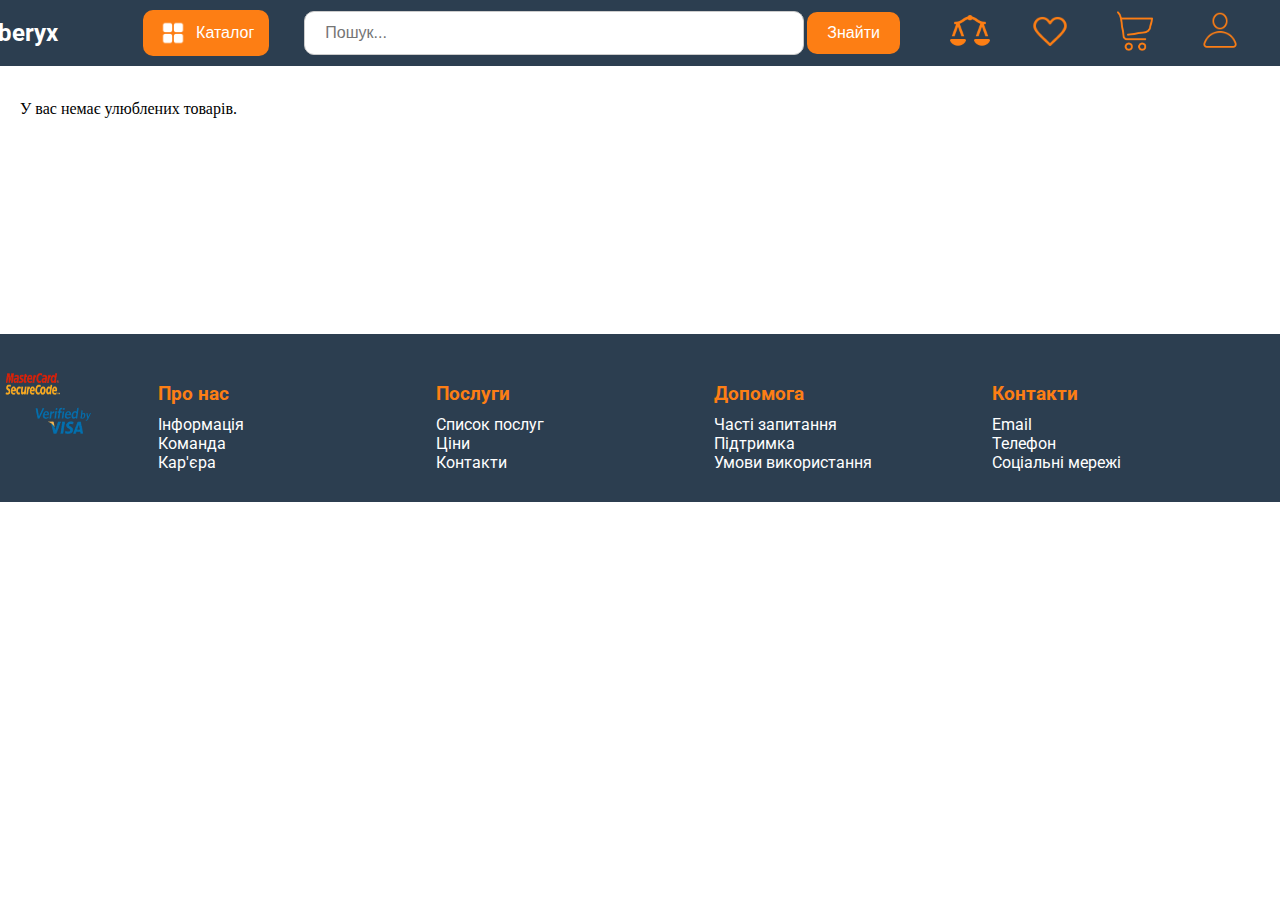
<file: html/favourite.html>
<!DOCTYPE html>
<html lang="en">
<head>
    <meta charset="UTF-8">
    <meta name="viewport" content="width=device-width, initial-scale=1.0">
    <link href="https://fonts.googleapis.com/css2?family=Roboto:wght@400;500;700&display=swap" rel="stylesheet">
    <title>Cyberyx</title>
    <link rel="icon" type="image/x-icon" href="/pictures/logo.png">
    <link rel="stylesheet" href="/style/style_favourite.css">
</head>
<body>
    <header id="header"> 
        <div class="header-content">
          <div class="logo-section">
            <a href="/html/index.html" class="logo-link" style="margin-left: -120px;"> 
                <img src="/pictures/logo.png" alt="Лого" class="logo">
            </a>
            <a href="/html/index.html" class="logo-link" style="text-decoration: none;"> 
                <span style="margin-top: -30px; color: white;" class="site-name">Cyberyx</span>
            </a>
        </div>
        
        <button class="catalog-button" onclick="toggleCatalog()">
            <img src="/pictures/icon1.png" style="width: 30px; height: 30px;" alt="">
            <div>Каталог</div>
        </button>

        <div id="catalogPopup" class="catalog-popup" onclick="closeCatalog(event)">
            <div class="popup-content" onclick="event.stopPropagation()">                
                <div class="catalog-container">
                    <div class="category-list">
                        <ul> 
                            <li onmouseover="showProducts('laptops')"><a href="#">Ноутбуки та комп'ютери</a></li>
                            <li onmouseover="showProducts('smartphones')"><a href="#">Смартфони, ТВ і електроніка</a></li>
                            <li onmouseover="showProducts('gaming')"><a href="#">Товари для геймерів</a></li>
                            <li onmouseover="showProducts('home_appliances')"><a href="#">Побутова техніка</a></li>
                            <li onmouseover="showProducts('home_goods')"><a href="#">Товари для дому</a></li>
                            <li onmouseover="showProducts('tools')"><a href="#">Інструменти та автотовари</a></li>
                            <li onmouseover="showProducts('plumbing')"><a href="#">Сантехніка та ремонт</a></li>
                            <li onmouseover="showProducts('garden')"><a href="#">Дача, сад і город</a></li>
                            <li onmouseover="showProducts('sports')"><a href="#">Спорт і захоплення</a></li>
                            <li onmouseover="showProducts('clothing')"><a href="#">Одяг, взуття та прикраси</a></li>
                            <li onmouseover="showProducts('beauty')"><a href="#">Краса та здоров'я</a></li>
                            <li onmouseover="showProducts('kids')"><a href="#">Дитячі товари</a></li>
                            <li onmouseover="showProducts('pets')"><a href="#">Зоотовари</a></li>
                            <li onmouseover="showProducts('office')"><a href="#">Офіс, школа, книги</a></li>
                            <li onmouseover="showProducts('alcohol')"><a href="#">Алкогольні напої та продукти</a></li>
                            <li onmouseover="showProducts('cleaning')"><a href="#">Побутова хімія</a></li>
                        </ul>
                    </div>
                    <div class="product-list" id="productList">
                        <h3>Оберіть категорію</h3>
                        <p>Тут з'являться товари.</p>
                    </div>
                </div>
            </div>
        </div>
        
            <div class="search-section" style="margin-left: -50px;">
                <div class="search-container">
                    <input type="text" placeholder="Пошук..." class="search-input">
                    <button style="margin-left: 3px;" class="search-button">Знайти</button>
                </div>
            </div>          
        
            <div class="icon-links">
                <a href="#СИЛКА НА СТОРІНКУ" target="_blank" style="position: relative;">
                    <img src="/pictures/icon3.png" alt="Порівняння" style="margin-right: -50px; margin-top: -5px;" class="compare-icon" onclick="addToCompare(this)">
                    <span id="compare-count" style="color: white; position: absolute; background-color: red; border-radius: 50%; padding: 2px 5px; font-size: 12px; display: none;">0</span>
                </a>
                <a href="#СИЛКА НА СТОРІНКУ" target="_blank" style="position: relative;">
                    <img src="/pictures/icon4.png" alt="Улюблені" style="margin-left: 30px;" onclick="toggleFavorite(this)">
                    <span id="favorite-count" style="color: white; position: absolute; background-color: red; border-radius: 50%; padding: 2px 5px; font-size: 12px; display: none;">0</span>
                </a>
                <a href="#СИЛКА НА СТОРІНКУ" target="_blank" style="position: relative;">
                    <img src="/pictures/icon5.png" alt="Кошик" style="margin-left: 30px;">
                    <span id="cart-count" style="display: none;">0</span> 
                </a>                
                <a href="#СИЛКА НА СТОРІНКУ" target="_blank">
                    <img src="/pictures/icon6.png" alt="Інше" style="margin-left: 30px;">
                </a>
            </div>
            
                   
        </div>
    </header>
    <main>
        <br>
        <div id="favorites-container" class="product-container">
            <!-- Улюблені товари будуть додані тут -->
        </div>
    </main>
    <footer id="footer" >
        <div class="footer-column"></div>
        <img src="/pictures/masterVisa.png" style="width: 100px; height: 100px; margin-left: -300px; margin-right: 50px;" alt="">
        </div>
        <div class="footer-column">
            <h3>Про нас</h3>
            <a href="#about">Інформація</a><br>
            <a href="#team">Команда</a><br>
            <a href="#careers">Кар'єра</a>
        </div>
        <div class="footer-column">
            <h3>Послуги</h3>
            <a href="#services">Список послуг</a><br>
            <a href="#pricing">Ціни</a><br>
            <a href="#contact">Контакти</a>
        </div>
        <div class="footer-column">
            <h3>Допомога</h3>
            <a href="#faq">Часті запитання</a><br>
            <a href="#support">Підтримка</a><br>
            <a href="#terms">Умови використання</a>
        </div>
        <div class="footer-column">
            <h3>Контакти</h3>
            <a href="#email">Email</a><br>
            <a href="#phone">Телефон</a><br>
            <a href="#social">Соціальні мережі</a>
        </div>
    </footer>
    
    <script src="/script/script_favourite.js"></script>
</body>
</html>
</file>
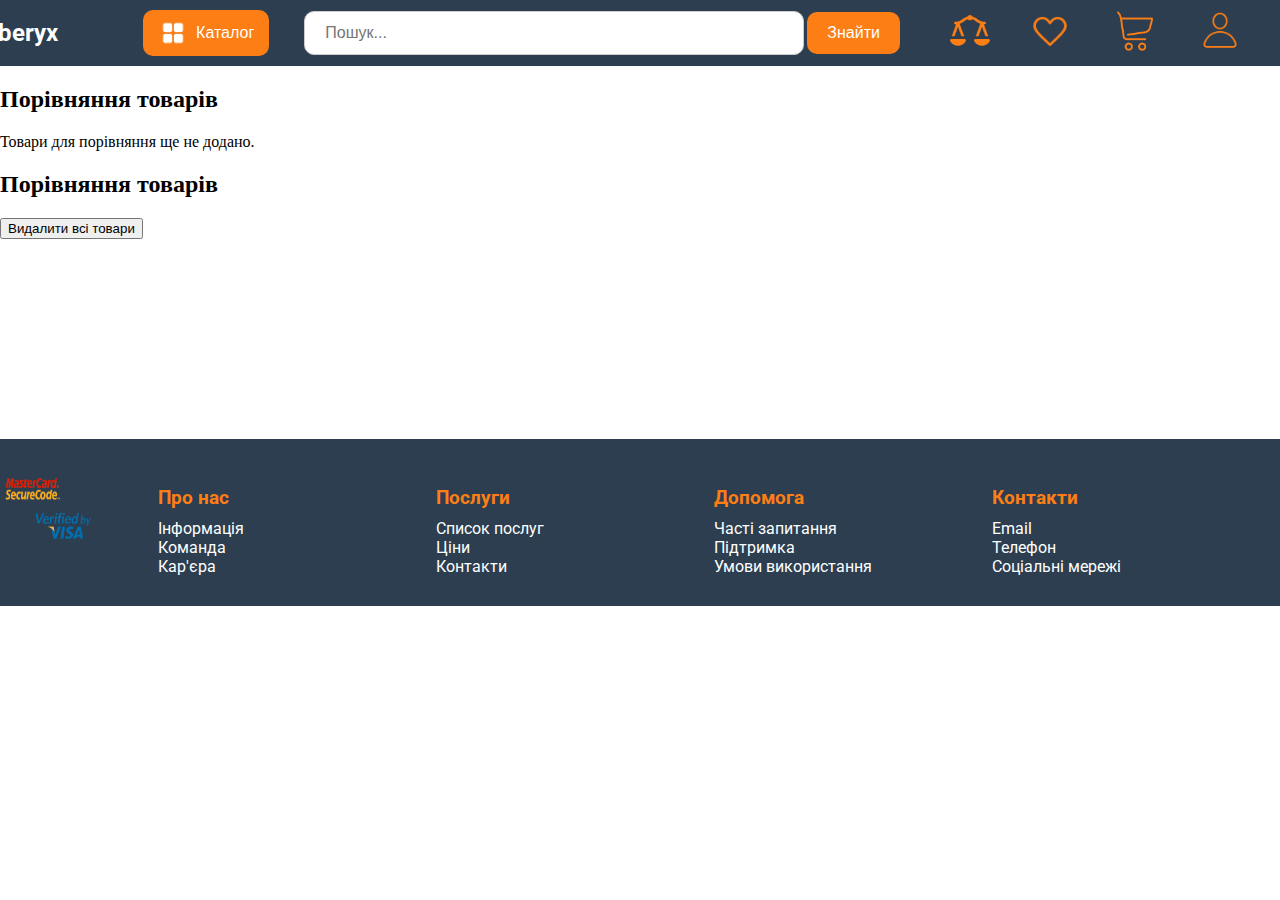
<file: html/porivnyannya.html>
<!DOCTYPE html>
<html lang="en">
<head>
    <meta charset="UTF-8">
    <meta name="viewport" content="width=device-width, initial-scale=1.0">
    <link href="https://fonts.googleapis.com/css2?family=Roboto:wght@400;500;700&display=swap" rel="stylesheet">
    <title>Cyberyx</title>
    <link rel="icon" type="image/x-icon" href="./pictures/logo.png">
    <link rel="stylesheet" href="/style/style_porivnyannya.css">
</head>
<body>
    <header id="header"> 
        <div class="header-content">
          <div class="logo-section">
            <a href="/html/index.html" class="logo-link" style="margin-left: -120px;"> 
                <img src="/pictures/logo.png" alt="Лого" class="logo">
            </a>
            <a href="/html/index.html" class="logo-link" style="text-decoration: none;"> 
                <span style="margin-top: -30px; color: white;" class="site-name">Cyberyx</span>
            </a>
        </div>
        
        <button class="catalog-button" onclick="toggleCatalog()">
            <img src="/pictures/icon1.png" style="width: 30px; height: 30px;" alt="">
            <div>Каталог</div>
        </button>

        <div id="catalogPopup" class="catalog-popup" onclick="closeCatalog(event)">
            <div class="popup-content" onclick="event.stopPropagation()">                
                <div class="catalog-container">
                    <div class="category-list">
                        <ul> 
                            <li onmouseover="showProducts('laptops')"><a href="#">Ноутбуки та комп'ютери</a></li>
                            <li onmouseover="showProducts('smartphones')"><a href="#">Смартфони, ТВ і електроніка</a></li>
                            <li onmouseover="showProducts('gaming')"><a href="#">Товари для геймерів</a></li>
                            <li onmouseover="showProducts('home_appliances')"><a href="#">Побутова техніка</a></li>
                            <li onmouseover="showProducts('home_goods')"><a href="#">Товари для дому</a></li>
                            <li onmouseover="showProducts('tools')"><a href="#">Інструменти та автотовари</a></li>
                            <li onmouseover="showProducts('plumbing')"><a href="#">Сантехніка та ремонт</a></li>
                            <li onmouseover="showProducts('garden')"><a href="#">Дача, сад і город</a></li>
                            <li onmouseover="showProducts('sports')"><a href="#">Спорт і захоплення</a></li>
                            <li onmouseover="showProducts('clothing')"><a href="#">Одяг, взуття та прикраси</a></li>
                            <li onmouseover="showProducts('beauty')"><a href="#">Краса та здоров'я</a></li>
                            <li onmouseover="showProducts('kids')"><a href="#">Дитячі товари</a></li>
                            <li onmouseover="showProducts('pets')"><a href="#">Зоотовари</a></li>
                            <li onmouseover="showProducts('office')"><a href="#">Офіс, школа, книги</a></li>
                            <li onmouseover="showProducts('alcohol')"><a href="#">Алкогольні напої та продукти</a></li>
                            <li onmouseover="showProducts('cleaning')"><a href="#">Побутова хімія</a></li>
                        </ul>
                    </div>
                    <div class="product-list" id="productList">
                        <h3>Оберіть категорію</h3>
                        <p>Тут з'являться товари.</p>
                    </div>
                </div>
            </div>
        </div>
        
            <div class="search-section" style="margin-left: -50px;">
                <div class="search-container">
                    <input type="text" placeholder="Пошук..." class="search-input">
                    <button style="margin-left: 3px;" class="search-button">Знайти</button>
                </div>
            </div>          
        
            <div class="icon-links">
                <a href="/html/porivnyannya.html" target="_blank" style="position: relative;">
                    <img src="/pictures/icon3.png" alt="Порівняння" style="margin-right: -50px; margin-top: -5px;" class="compare-icon" onclick="addToCompare(this)">
                    <span id="compare-count" style="color: white; position: absolute; background-color: red; border-radius: 50%; padding: 2px 5px; font-size: 12px; display: none;">0</span>
                </a>
                <a href="#СИЛКА НА СТОРІНКУ" target="_blank" style="position: relative;">
                    <img src="/pictures/icon4.png" alt="Улюблені" style="margin-left: 30px;" onclick="toggleFavorite(this)">
                    <span id="favorite-count" style="color: white; position: absolute; background-color: red; border-radius: 50%; padding: 2px 5px; font-size: 12px; display: none;">0</span>
                </a>
                <a href="#СИЛКА НА СТОРІНКУ" target="_blank" style="position: relative;">
                    <img src="/pictures/icon5.png" alt="Кошик" style="margin-left: 30px;">
                    <span id="cart-count" style="display: none;">0</span> 
                </a>                
                <a href="#СИЛКА НА СТОРІНКУ" target="_blank">
                    <img src="/pictures/icon6.png" alt="Інше" style="margin-left: 30px;">
                </a>
            </div>
            
        </div>
    </header>


    <main>
        <h2>Порівняння товарів</h2>
        <div id="comparison-container">
            <p>Товари для порівняння ще не додано.</p>
        </div>
        <div class="compare-section">
            <h2>Порівняння товарів</h2>
            <div id="compare-list"></div>
            <button id="remove-all-btn" onclick="removeAllProducts()">Видалити всі товари</button>
        </div>
        
    </main>


<footer id="footer">
    <div class="footer-column"></div>
    <img src="/pictures/masterVisa.png" style="width: 100px; height: 100px; margin-left: -300px; margin-right: 50px;" alt="">
    </div>
    <div class="footer-column">
        <h3>Про нас</h3>
        <a href="#about">Інформація</a><br>
        <a href="#team">Команда</a><br>
        <a href="#careers">Кар'єра</a>
    </div>
    <div class="footer-column">
        <h3>Послуги</h3>
        <a href="#services">Список послуг</a><br>
        <a href="#pricing">Ціни</a><br>
        <a href="#contact">Контакти</a>
    </div>
    <div class="footer-column">
        <h3>Допомога</h3>
        <a href="#faq">Часті запитання</a><br>
        <a href="#support">Підтримка</a><br>
        <a href="#terms">Умови використання</a>
    </div>
    <div class="footer-column">
        <h3>Контакти</h3>
        <a href="#email">Email</a><br>
        <a href="#phone">Телефон</a><br>
        <a href="#social">Соціальні мережі</a>
    </div>
</footer>


    <script src="/script/script_porivnyannya.js"></script> 
</body>
</html>
</file>
<file: style/style_favourite.css>
.comparison-card {
    border: 1px solid #ccc;
    padding: 10px;
    margin: 10px;
    display: inline-block;
    width: calc(33% - 40px); /* Три картки в один ряд */
    box-shadow: 0 2px 5px rgba(0,0,0,0.1);
}

.comparison-card img {
    max-width: 100%; /* Щоб зображення не виходили за межі картки */
}

.comparison-card h3 {
    margin: 10px 0 5px;
}

.comparison-card ul {
    padding-left: 20px; /* Для відступу */
}
html, body {
    margin: 0;
    padding: 0;
    box-sizing: border-box;
    width: 100%;
    overflow-x: hidden; 
  }
  
  .product-card {
    border: 1px solid #ccc; /* Обводка картки */
    padding: 10px; /* Внутрішні відступи */
    margin: 10px 0; /* Відступи між картками */
    border-radius: 5px; /* Закруглені кути */
}

.product-card img {
    width: 100px; /* Ширина зображення */
    height: auto; /* Автоматична висота */
}

  header {
    background-color: #2C3E50;
    padding: 10px 0;
    display: flex;
    justify-content: center;
    width: 100%;
    box-sizing: border-box;
    font-family: 'Roboto', sans-serif;
  }
  
  .header-content {
    display: flex;
    align-items: center;
    justify-content: space-between;
    width: 100%;
    max-width: 1200px;
    margin: 0 auto;
  }
  
  .logo-section {
    display: flex;
    align-items: center;
  }
  
  .logo {
    width: 40px;
    height: 40px;
    margin-right: 10px;
  }
  
  .site-name {
    font-size: 24px;
    font-weight: bold;
    color: white; 
  }
  
  .catalog-button {
    display: flex;
    align-items: center;
    background-color: #FD7E14;
    color: white;
    padding: 8px 15px;
    border: none;
    cursor: pointer;
    font-size: 16px;
    border-radius: 10px;
  }
  
  .catalog-button img {
    width: 20px;
    height: 20px;
    margin-right: 8px;
  }
  
  .search-container {
    position: relative;
    display: flex;
    align-items: center;
  }
  
  .search-input {
    padding: 12px 20px;
    font-size: 16px;
    border: 1px solid #ccc;
    border-radius: 4px;
    width: 500px;
    box-sizing: border-box;
    border-radius: 10px;
  }
  
  .search-container::before {
    position: absolute;
    left: 10px;
    top: 50%;
    transform: translateY(-50%);
    width: 20px;
    height: 20px;
  }
  
  .search-button {
    background-color: #FD7E14;
    color: white;
    padding: 12px 20px;
    border: none;
    cursor: pointer;
    margin-left: 8px;
    font-size: 16px;
    border-radius: 10px;
  }
    
  .icon-links {
    display: flex;
    gap: 15px;
  
  }
  
  .icon-links {
    display: flex;
    justify-content: flex-start; 
  }
  
  
  .icon-links a {
    display: inline-block;
  }
  
  .icon-links img {
    width: 40px;
    height: 40px;
  }
  
  .ad-container {
    width: 900px; 
    height: 280px; 
    border: 2px solid #FD7E14;
    border-radius: 10px;
    margin: 35px auto; 
    position: relative;
    overflow: hidden;
  }
  
  .ad-container img {
    width: 100%;
    height: 100%;
    position: absolute;
    top: 0;
    left: 0;
    transition: opacity 0.5s ease;
  } 
  
  .product-section {
    margin-bottom: 40px;
    font-family: 'Roboto', sans-serif;
  
  }
  
  .section-title {
    font-size: 24px;
    font-weight: bold;
    text-align: center;
    margin-bottom: 20px;
    color: #333;
  }
  
  .product-container {
    display: grid;
    grid-template-columns: repeat(5, 1fr); 
    gap: 20px;
    padding: 0 20px;
    justify-content: center;
  }
  
  .product-card {
    border: 1px solid #FD7E14;
    border-radius: 10px;
    overflow: hidden;
    padding: 15px;
    text-align: center;
    position: relative;
    height: 260px; 
    display: flex;
    flex-direction: column;
    justify-content: flex-start; 
  }
  
  .product-card img {
    width: 150px;  
    height: 150px; 
    object-fit: contain; 
    margin: 50px auto 10px; 
    margin-top: -1px;
  }
  
  
  .product-card .product-name {
    font-size: 16px;
    margin: 10px 0 5px;
  }
  
  
  
  
  .product-card .product-price {
    color: black; 
    font-size: 16px;
    font-weight: bold;
    margin: 0; 
  }
  .product-price {
    margin-top: 15px;   
    margin-bottom: 15px; 
  }
  
  
  
  .product-card .favorite-icon {
    position: absolute;
    top: 5px;
    right: 10px;
    cursor: pointer;
  }
  
  .favorite-icon img {
    width: 24px;
    height: 24px;
  }
  
  .compare-icon {
    position: absolute;
    top: 5px;
    right: 45px;
    cursor: pointer;
  }
  
  .compare-icon img {
    width: 24px;
    height: 24px;
  }
  
  #favorite-count {
    position: absolute;
    top: -5px;
    right: -10px;
    background-color: red;
    border-radius: 50%;
    padding: 2px 5px;
    font-size: 12px;
    color: white;
    display: none;
  }
  
  #compare-count {
    position: absolute;
    background-color: red;
    border-radius: 50%;
    padding: 2px 5px;
    font-size: 12px;
    color: white;
    display: none;
  }
  
  #cart-count {
    position: absolute; 
    background-color: red;
    border-radius: 50%;
    padding: 2px 5px;
    font-size: 12px;
    color: white;
    display: block; 
    top: -5px; 
    right: -10px; 
  }
  
  
  .buy-button {
    background-color: #2C3E50;
    color: #ffffff;
    padding: 10px 20px;
    border: none;
    border-radius: 5px;
    cursor: pointer;
    font-size: 16px;
    margin-bottom: 15px;
  }
  
  #footer {
    background-color: #2C3E50; 
    color: #FD7E14;
    padding: 20px;
    display: flex;
    justify-content: space-between;
    flex-wrap: wrap;
    font-family: 'Roboto', sans-serif;
  }
  
  .footer-column {
    flex: 1; 
    min-width: 200px; 
    margin: 10px; 
  }
  
  .footer-column h3 {
    margin-bottom: 10px;
  }
  
  .footer-column a {
    color: white;
    text-decoration: none; 
  }
  
  .footer-column a:hover {
    text-decoration: underline; 
  }
  
  .container {
    display: flex;
  }
  
  
  
  
  
  
  
  
  
  
  
  
  
  
  
  .catalog-popup {
    display: none;
    position: fixed; 
    z-index: 1; 
    left: 0;
    top: -150px; 
    width: 100%; 
    height: calc(100% + 300px); 
    background-color: rgba(0, 0, 0, 0.7); 
  }
  
  .popup-content {
    background-color: #fefefe;
    margin: 15% auto; 
    padding: 20px;
    border: 2px solid #FD7E14;
    border-radius: 15px;
    width: 90%;
    max-width: 1000px;
    display: flex;
    flex-wrap: wrap;
  }
  
  .category {
    flex: 1 1 30%;
    margin: 10px;
  }
  
  .product {
    margin: 10px;
    flex: 1 1 calc(33% - 20px);
  }
  
  .catalog-container {
    display: flex;
    width: 100%;
  }
  
  .category-list {
    color: #000000;
    flex: 1;
    margin-right: 20px;
    display: flex;
    flex-direction: column;
    align-items: flex-start;
  }
  
  .category-list ul {
    list-style-type: none;
    padding: 0;
    margin: 0;
  }
  
  .category-list li {
    cursor: pointer;
    padding: 5px 0;
    text-align: left;
    color: #000000;
    text-decoration: none;
  }
  
  .category-list li a {
    color: #000000;
    text-decoration: none;
  }
  .product-list ul {
    display: flex;
    flex-wrap: wrap;
    padding: 0;
    list-style: none;
  }
  
  .product-list li {
    margin-right: 30px;
    margin-bottom: 20px;
  }
  
  .product-list {
    flex: 2;
    text-align: left;
    padding-left: 20px;
  }
  
  .close {
    color: #aaa;
    float: right;
    font-size: 28px;
    font-weight: bold;
  }
  
  .close:hover,
  .close:focus {
    color: black;
    text-decoration: none;
    cursor: pointer;
  }
  
  ul {
    list-style-type: none;
    padding: 0;
    margin: 0;
  }
  
  li a {
    color: #000000;
    text-decoration: none;
  }
  
  li a:hover {
    text-decoration: underline;
    color: #FD7E14;
  }
  .laptop-list {
    display: flex;
    justify-content: space-between;
    padding: 0 20px;
  }
  
  .laptop-column {
    flex: 1;
    margin-right: 20px;
  }
  
  .laptop-column:last-child {
    margin-right: 0;
  }
  
  .laptop-column li {
    list-style: none;
    margin-bottom: 10px;
  }
  
  .smartphone-list {
    display: flex;
    justify-content: space-between;
    padding: 0 20px;
  }
  
  .smartphone-column {
    flex: 1;
    margin-right: 20px;
  }
  
  .smartphone-column:last-child {
    margin-right: 0;
  }
  
  .smartphone-column li {
    list-style: none;
    margin-bottom: 10px;
  }
  
  .gaming-list {
    display: flex;
    justify-content: space-between;
    padding: 0 20px;
  }
  
  .gaming-column {
    flex: 1;
    margin-right: 20px;
  }
  
  .gaming-column:last-child {
    margin-right: 0;
  }
  
  .gaming-column li {
    list-style: none;
    margin-bottom: 10px;
  }
  
  .appliance-list {
    display: flex;
    justify-content: space-between;
    padding: 0 20px;
  }
  
  .appliance-column {
    flex: 1;
    margin-right: 20px;
  }
  
  .appliance-column:last-child {
    margin-right: 0;
  }
  
  .appliance-column li {
    list-style: none;
    margin-bottom: 10px;
  }
  
  .home-product-list {
    display: flex;
    justify-content: space-between;
    padding: 0 20px;
  }
  
  .home-product-column {
    flex: 1;
    margin-right: 15px;
  }
  
  .home-product-column:last-child {
    margin-right: 0;
  }
  
  .home-product-column li {
    list-style: none;
    margin-bottom: 10px;
  }
  
  .tool-product-list {
    display: flex;
    justify-content: space-between;
    padding: 0 20px;
  }
  
  .tool-product-column {
    flex: 1;
    margin-right: 20px;
  }
  
  .tool-product-column:last-child {
    margin-right: 0;
  }
  
  .tool-product-column li {
    list-style: none;
    margin-bottom: 10px;
  }
  
  .plumbing-product-list {
    display: flex;
    justify-content: space-between;
    padding: 0 20px;
  }
  
  .plumbing-product-column {
    flex: 1;
    margin-right: 20px;
  }
  
  .plumbing-product-column:last-child {
    margin-right: 0;
  }
  
  .plumbing-product-column li {
    list-style: none;
    margin-bottom: 10px;
  }
  
  .garden-product-list {
    display: flex;
    justify-content: space-between;
    padding: 0 20px;
  }
  
  .garden-product-column {
    flex: 1;
    margin-right: 20px;
  }
  
  .garden-product-column:last-child {
    margin-right: 0;
  }
  
  .garden-product-column li {
    list-style: none;
    margin-bottom: 10px;
  }
  .sport-product-list {
    display: flex;
    justify-content: space-between;
    padding: 0 20px;
  }
  
  .sport-product-column {
    flex: 1;
    margin-right: 20px;
  }
  
  .sport-product-column:last-child {
    margin-right: 0;
  }
  
  .sport-product-column li {
    list-style: none;
    margin-bottom: 10px;
  }
  .clothing-list {
    display: flex;
    justify-content: space-between;
    padding: 0 20px;
  }
  
  .clothing-column {
    flex: 1;
    margin-right: 20px;
  }
  
  .clothing-column:last-child {
    margin-right: 0;
  }
  
  .clothing-column li {
    list-style: none;
    margin-bottom: 10px;
  }
  .beauty-list {
    display: flex;
    justify-content: space-between;
    padding: 0 20px;
  }
  
  .beauty-column {
    flex: 1;
    margin-right: 20px;
  }
  
  .beauty-column:last-child {
    margin-right: 0;
  }
  
  .beauty-column li {
    list-style: none;
    margin-bottom: 10px;
  }
  .kids-list {
    display: flex;
    justify-content: space-between;
    padding: 0 20px;
  }
  
  .kids-column {
    flex: 1;
    margin-right: 20px;
  }
  
  .kids-column:last-child {
    margin-right: 0;
  }
  
  .kids-column li {
    list-style: none;
    margin-bottom: 10px;
  }
  .pet-list {
    display: flex;
    justify-content: space-between;
    padding: 0 20px;
  }
  
  .pet-column {
    flex: 1;
    margin-right: 20px;
  }
  
  .pet-column:last-child {
    margin-right: 0;
  }
  
  .pet-column li {
    list-style: none;
    margin-bottom: 10px;
  }
  .office-list {
    display: flex;
    justify-content: space-between;
    padding: 0 20px;
  }
  
  .office-column {
    flex: 1;
    margin-right: 20px;
  }
  
  .office-column:last-child {
    margin-right: 0;
  }
  
  .office-column li {
    list-style: none;
    margin-bottom: 10px;
  }
  .alcohol-list {
    display: flex;
    justify-content: space-between;
    padding: 0 20px;
  }
  
  .alcohol-column {
    flex: 1;
    margin-right: 20px;
  }
  
  .alcohol-column:last-child {
    margin-right: 0;
  }
  
  .alcohol-column li {
    list-style: none;
    margin-bottom: 10px;
  }
  .cleaning-list {
    display: flex;
    justify-content: space-between;
    padding: 0 20px;
  }
  
  .cleaning-column {
    flex: 1;
    margin-right: 20px;
  }
  
  .cleaning-column:last-child {
    margin-right: 0;
  }
  
  .cleaning-column li {
    list-style: none;
    margin-bottom: 10px;
  }
  
  
  
  
  
  
  
  
  
  
  
  .product-card {
    perspective: 1000px; 
  }
  
  .product-card-inner {
    width: 100%;
    height: 100%;
    position: relative;
    transition: transform 0.8s;
    transform-style: preserve-3d; 
  }
  
  .product-card:hover .product-card-inner {
    transform: rotateY(180deg); 
  }
  
  .product-card-front, .product-card-back {
    position: absolute;
    width: 100%;
    height: 100%;
    backface-visibility: hidden; 
  }
  
  .product-card-front {
    background-color: #ffffff;
  }
  
  .product-card-back {
    background-color: #ffffff;
    transform: rotateY(180deg); 
    display: flex;
    align-items: center;
    justify-content: center;
    flex-direction: column;
  }
  
  .product-card-back ul {
    list-style-type: none;
    padding: 0;
  }
  
  .product-card-back li {
    margin: 10px 0;
  }
  html, body {
    margin: 0;
    padding: 0;
    box-sizing: border-box;
    width: 100%;
    overflow-x: hidden; 
  }
  
  header {
    background-color: #2C3E50;
    padding: 10px 0;
    display: flex;
    justify-content: center;
    width: 100%;
    box-sizing: border-box;
    font-family: 'Roboto', sans-serif;
  }
  
  .header-content {
    display: flex;
    align-items: center;
    justify-content: space-between;
    width: 100%;
    max-width: 1200px;
    margin: 0 auto;
  }
  
  .logo-section {
    display: flex;
    align-items: center;
  }
  
  .logo {
    width: 40px;
    height: 40px;
    margin-right: 10px;
  }
  
  .site-name {
    font-size: 24px;
    font-weight: bold;
    color: white; 
  }
  
  .catalog-button {
    display: flex;
    align-items: center;
    background-color: #FD7E14;
    color: white;
    padding: 8px 15px;
    border: none;
    cursor: pointer;
    font-size: 16px;
    border-radius: 10px;
  }
  
  .catalog-button img {
    width: 20px;
    height: 20px;
    margin-right: 8px;
  }
  
  .search-container {
    position: relative;
    display: flex;
    align-items: center;
  }
  
  .search-input {
    padding: 12px 20px;
    font-size: 16px;
    border: 1px solid #ccc;
    border-radius: 4px;
    width: 500px;
    box-sizing: border-box;
    border-radius: 10px;
  }
  
  .search-container::before {
    position: absolute;
    left: 10px;
    top: 50%;
    transform: translateY(-50%);
    width: 20px;
    height: 20px;
  }
  
  .search-button {
    background-color: #FD7E14;
    color: white;
    padding: 12px 20px;
    border: none;
    cursor: pointer;
    margin-left: 8px;
    font-size: 16px;
    border-radius: 10px;
  }
    
  .icon-links {
    display: flex;
    gap: 15px;
  
  }
  
  .icon-links {
    display: flex;
    justify-content: flex-start; 
  }
  
  
  .icon-links a {
    display: inline-block;
  }
  
  .icon-links img {
    width: 40px;
    height: 40px;
  }
  
  .ad-container {
    width: 900px; 
    height: 280px; 
    border: 2px solid #FD7E14;
    border-radius: 10px;
    margin: 35px auto; 
    position: relative;
    overflow: hidden;
  }
  
  .ad-container img {
    width: 100%;
    height: 100%;
    position: absolute;
    top: 0;
    left: 0;
    transition: opacity 0.5s ease;
  } 
  
  .product-section {
    margin-bottom: 40px;
    font-family: 'Roboto', sans-serif;
  
  }
  
  .section-title {
    font-size: 24px;
    font-weight: bold;
    text-align: center;
    margin-bottom: 20px;
    color: #333;
  }
  
  .product-container {
    display: grid;
    grid-template-columns: repeat(5, 1fr); 
    gap: 20px;
    padding: 0 20px;
    justify-content: center;
  }
  
  .product-card {
    border: 1px solid #FD7E14;
    border-radius: 10px;
    overflow: hidden;
    padding: 15px;
    text-align: center;
    position: relative;
    height: 260px; 
    display: flex;
    flex-direction: column;
    justify-content: flex-start; 
  }
  
  .product-card img {
    width: 150px;  
    height: 150px; 
    object-fit: contain; 
    margin: 50px auto 10px; 
    margin-top: -1px;
  }
  
  
  .product-card .product-name {
    font-size: 16px;
    margin: 10px 0 5px;
  }
  
  
  
  
  .product-card .product-price {
    color: black; 
    font-size: 16px;
    font-weight: bold;
    margin: 0; 
  }
  .product-price {
    margin-top: 15px;   
    margin-bottom: 15px; 
  }
  
  
  
  .product-card .favorite-icon {
    position: absolute;
    top: 5px;
    right: 10px;
    cursor: pointer;
  }
  
  .favorite-icon img {
    width: 24px;
    height: 24px;
  }
  
  .compare-icon {
    position: absolute;
    top: 5px;
    right: 45px;
    cursor: pointer;
  }
  
  .compare-icon img {
    width: 24px;
    height: 24px;
  }
  
  #favorite-count {
    position: absolute;
    top: -5px;
    right: -10px;
    background-color: red;
    border-radius: 50%;
    padding: 2px 5px;
    font-size: 12px;
    color: white;
    display: none;
  }
  
  #compare-count {
    position: absolute;
    background-color: red;
    border-radius: 50%;
    padding: 2px 5px;
    font-size: 12px;
    color: white;
    display: none;
  }
  
  #cart-count {
    position: absolute; 
    background-color: red;
    border-radius: 50%;
    padding: 2px 5px;
    font-size: 12px;
    color: white;
    display: block; 
    top: -5px; 
    right: -10px; 
  }
  
  
  .buy-button {
    background-color: #2C3E50;
    color: #ffffff;
    padding: 10px 20px;
    border: none;
    border-radius: 5px;
    cursor: pointer;
    font-size: 16px;
    margin-bottom: 15px;
  }
  
  #footer {
    background-color: #2C3E50; 
    color: #FD7E14;
    padding: 20px;
    display: flex;
    justify-content: space-between;
    flex-wrap: wrap;
    font-family: 'Roboto', sans-serif;
    margin-top: 200px;
  }
  
  .footer-column {
    flex: 1; 
    min-width: 200px; 
    margin: 10px; 
  }
  
  .footer-column h3 {
    margin-bottom: 10px;
  }
  
  .footer-column a {
    color: white;
    text-decoration: none; 
  }
  
  .footer-column a:hover {
    text-decoration: underline; 
  }
  
  .container {
    display: flex;
  }
  
  
  
  
  
  
  
  
  
  
  
  
  
  
  
  .catalog-popup {
    display: none;
    position: fixed; 
    z-index: 1; 
    left: 0;
    top: -150px; 
    width: 100%; 
    height: calc(100% + 300px); 
    background-color: rgba(0, 0, 0, 0.7); 
  }
  
  .popup-content {
    background-color: #fefefe;
    margin: 15% auto; 
    padding: 20px;
    border: 2px solid #FD7E14;
    border-radius: 15px;
    width: 90%;
    max-width: 1000px;
    display: flex;
    flex-wrap: wrap;
  }
  
  .category {
    flex: 1 1 30%;
    margin: 10px;
  }
  
  .product {
    margin: 10px;
    flex: 1 1 calc(33% - 20px);
  }
  
  .catalog-container {
    display: flex;
    width: 100%;
  }
  
  .category-list {
    color: #000000;
    flex: 1;
    margin-right: 20px;
    display: flex;
    flex-direction: column;
    align-items: flex-start;
  }
  
  .category-list ul {
    list-style-type: none;
    padding: 0;
    margin: 0;
  }
  
  .category-list li {
    cursor: pointer;
    padding: 5px 0;
    text-align: left;
    color: #000000;
    text-decoration: none;
  }
  
  .category-list li a {
    color: #000000;
    text-decoration: none;
  }
  .product-list ul {
    display: flex;
    flex-wrap: wrap;
    padding: 0;
    list-style: none;
  }
  
  .product-list li {
    margin-right: 30px;
    margin-bottom: 20px;
  }
  
  .product-list {
    flex: 2;
    text-align: left;
    padding-left: 20px;
  }
  
  .close {
    color: #aaa;
    float: right;
    font-size: 28px;
    font-weight: bold;
  }
  
  .close:hover,
  .close:focus {
    color: black;
    text-decoration: none;
    cursor: pointer;
  }
  
  ul {
    list-style-type: none;
    padding: 0;
    margin: 0;
  }
  
  li a {
    color: #000000;
    text-decoration: none;
  }
  
  li a:hover {
    text-decoration: underline;
    color: #FD7E14;
  }
  .laptop-list {
    display: flex;
    justify-content: space-between;
    padding: 0 20px;
  }
  
  .laptop-column {
    flex: 1;
    margin-right: 20px;
  }
  
  .laptop-column:last-child {
    margin-right: 0;
  }
  
  .laptop-column li {
    list-style: none;
    margin-bottom: 10px;
  }
  
  .smartphone-list {
    display: flex;
    justify-content: space-between;
    padding: 0 20px;
  }
  
  .smartphone-column {
    flex: 1;
    margin-right: 20px;
  }
  
  .smartphone-column:last-child {
    margin-right: 0;
  }
  
  .smartphone-column li {
    list-style: none;
    margin-bottom: 10px;
  }
  
  .gaming-list {
    display: flex;
    justify-content: space-between;
    padding: 0 20px;
  }
  
  .gaming-column {
    flex: 1;
    margin-right: 20px;
  }
  
  .gaming-column:last-child {
    margin-right: 0;
  }
  
  .gaming-column li {
    list-style: none;
    margin-bottom: 10px;
  }
  
  .appliance-list {
    display: flex;
    justify-content: space-between;
    padding: 0 20px;
  }
  
  .appliance-column {
    flex: 1;
    margin-right: 20px;
  }
  
  .appliance-column:last-child {
    margin-right: 0;
  }
  
  .appliance-column li {
    list-style: none;
    margin-bottom: 10px;
  }
  
  .home-product-list {
    display: flex;
    justify-content: space-between;
    padding: 0 20px;
  }
  
  .home-product-column {
    flex: 1;
    margin-right: 15px;
  }
  
  .home-product-column:last-child {
    margin-right: 0;
  }
  
  .home-product-column li {
    list-style: none;
    margin-bottom: 10px;
  }
  
  .tool-product-list {
    display: flex;
    justify-content: space-between;
    padding: 0 20px;
  }
  
  .tool-product-column {
    flex: 1;
    margin-right: 20px;
  }
  
  .tool-product-column:last-child {
    margin-right: 0;
  }
  
  .tool-product-column li {
    list-style: none;
    margin-bottom: 10px;
  }
  
  .plumbing-product-list {
    display: flex;
    justify-content: space-between;
    padding: 0 20px;
  }
  
  .plumbing-product-column {
    flex: 1;
    margin-right: 20px;
  }
  
  .plumbing-product-column:last-child {
    margin-right: 0;
  }
  
  .plumbing-product-column li {
    list-style: none;
    margin-bottom: 10px;
  }
  
  .garden-product-list {
    display: flex;
    justify-content: space-between;
    padding: 0 20px;
  }
  
  .garden-product-column {
    flex: 1;
    margin-right: 20px;
  }
  
  .garden-product-column:last-child {
    margin-right: 0;
  }
  
  .garden-product-column li {
    list-style: none;
    margin-bottom: 10px;
  }
  .sport-product-list {
    display: flex;
    justify-content: space-between;
    padding: 0 20px;
  }
  
  .sport-product-column {
    flex: 1;
    margin-right: 20px;
  }
  
  .sport-product-column:last-child {
    margin-right: 0;
  }
  
  .sport-product-column li {
    list-style: none;
    margin-bottom: 10px;
  }
  .clothing-list {
    display: flex;
    justify-content: space-between;
    padding: 0 20px;
  }
  
  .clothing-column {
    flex: 1;
    margin-right: 20px;
  }
  
  .clothing-column:last-child {
    margin-right: 0;
  }
  
  .clothing-column li {
    list-style: none;
    margin-bottom: 10px;
  }
  .beauty-list {
    display: flex;
    justify-content: space-between;
    padding: 0 20px;
  }
  
  .beauty-column {
    flex: 1;
    margin-right: 20px;
  }
  
  .beauty-column:last-child {
    margin-right: 0;
  }
  
  .beauty-column li {
    list-style: none;
    margin-bottom: 10px;
  }
  .kids-list {
    display: flex;
    justify-content: space-between;
    padding: 0 20px;
  }
  
  .kids-column {
    flex: 1;
    margin-right: 20px;
  }
  
  .kids-column:last-child {
    margin-right: 0;
  }
  
  .kids-column li {
    list-style: none;
    margin-bottom: 10px;
  }
  .pet-list {
    display: flex;
    justify-content: space-between;
    padding: 0 20px;
  }
  
  .pet-column {
    flex: 1;
    margin-right: 20px;
  }
  
  .pet-column:last-child {
    margin-right: 0;
  }
  
  .pet-column li {
    list-style: none;
    margin-bottom: 10px;
  }
  .office-list {
    display: flex;
    justify-content: space-between;
    padding: 0 20px;
  }
  
  .office-column {
    flex: 1;
    margin-right: 20px;
  }
  
  .office-column:last-child {
    margin-right: 0;
  }
  
  .office-column li {
    list-style: none;
    margin-bottom: 10px;
  }
  .alcohol-list {
    display: flex;
    justify-content: space-between;
    padding: 0 20px;
  }
  
  .alcohol-column {
    flex: 1;
    margin-right: 20px;
  }
  
  .alcohol-column:last-child {
    margin-right: 0;
  }
  
  .alcohol-column li {
    list-style: none;
    margin-bottom: 10px;
  }
  .cleaning-list {
    display: flex;
    justify-content: space-between;
    padding: 0 20px;
  }
  
  .cleaning-column {
    flex: 1;
    margin-right: 20px;
  }
  
  .cleaning-column:last-child {
    margin-right: 0;
  }
  
  .cleaning-column li {
    list-style: none;
    margin-bottom: 10px;
  }
  
  
  
  
  
  
  
  
  
  
  
  .product-card {
    perspective: 1000px; 
  }
  
  .product-card-inner {
    width: 100%;
    height: 100%;
    position: relative;
    transition: transform 0.8s;
    transform-style: preserve-3d; 
  }
  
  .product-card:hover .product-card-inner {
    transform: rotateY(180deg); 
  }
  
  .product-card-front, .product-card-back {
    position: absolute;
    width: 100%;
    height: 100%;
    backface-visibility: hidden; 
  }
  
  .product-card-front {
    background-color: #ffffff;
  }
  
  .product-card-back {
    background-color: #ffffff;
    transform: rotateY(180deg); 
    display: flex;
    align-items: center;
    justify-content: center;
    flex-direction: column;
  }
  
  .product-card-back ul {
    list-style-type: none;
    padding: 0;
  }
  
  .product-card-back li {
    margin: 10px 0;
  }
</file>
<file: style/style_porivnyannya.css>
.comparison-card {
    border: 1px solid #ccc;
    padding: 10px;
    margin: 10px;
    display: inline-block;
    width: calc(33% - 40px); /* Три картки в один ряд */
    box-shadow: 0 2px 5px rgba(0,0,0,0.1);
}

.comparison-card img {
    max-width: 100%; /* Щоб зображення не виходили за межі картки */
}

.comparison-card h3 {
    margin: 10px 0 5px;
}

.comparison-card ul {
    padding-left: 20px; /* Для відступу */
}
html, body {
    margin: 0;
    padding: 0;
    box-sizing: border-box;
    width: 100%;
    overflow-x: hidden; 
  }
  
  .product-card {
    border: 1px solid #ccc; /* Обводка картки */
    padding: 10px; /* Внутрішні відступи */
    margin: 10px 0; /* Відступи між картками */
    border-radius: 5px; /* Закруглені кути */
}

.product-card img {
    width: 100px; /* Ширина зображення */
    height: auto; /* Автоматична висота */
}

  header {
    background-color: #2C3E50;
    padding: 10px 0;
    display: flex;
    justify-content: center;
    width: 100%;
    box-sizing: border-box;
    font-family: 'Roboto', sans-serif;
  }
  
  .header-content {
    display: flex;
    align-items: center;
    justify-content: space-between;
    width: 100%;
    max-width: 1200px;
    margin: 0 auto;
  }
  
  .logo-section {
    display: flex;
    align-items: center;
  }
  
  .logo {
    width: 40px;
    height: 40px;
    margin-right: 10px;
  }
  
  .site-name {
    font-size: 24px;
    font-weight: bold;
    color: white; 
  }
  
  .catalog-button {
    display: flex;
    align-items: center;
    background-color: #FD7E14;
    color: white;
    padding: 8px 15px;
    border: none;
    cursor: pointer;
    font-size: 16px;
    border-radius: 10px;
  }
  
  .catalog-button img {
    width: 20px;
    height: 20px;
    margin-right: 8px;
  }
  
  .search-container {
    position: relative;
    display: flex;
    align-items: center;
  }
  
  .search-input {
    padding: 12px 20px;
    font-size: 16px;
    border: 1px solid #ccc;
    border-radius: 4px;
    width: 500px;
    box-sizing: border-box;
    border-radius: 10px;
  }
  
  .search-container::before {
    position: absolute;
    left: 10px;
    top: 50%;
    transform: translateY(-50%);
    width: 20px;
    height: 20px;
  }
  
  .search-button {
    background-color: #FD7E14;
    color: white;
    padding: 12px 20px;
    border: none;
    cursor: pointer;
    margin-left: 8px;
    font-size: 16px;
    border-radius: 10px;
  }
    
  .icon-links {
    display: flex;
    gap: 15px;
  
  }
  
  .icon-links {
    display: flex;
    justify-content: flex-start; 
  }
  
  
  .icon-links a {
    display: inline-block;
  }
  
  .icon-links img {
    width: 40px;
    height: 40px;
  }
  
  .ad-container {
    width: 900px; 
    height: 280px; 
    border: 2px solid #FD7E14;
    border-radius: 10px;
    margin: 35px auto; 
    position: relative;
    overflow: hidden;
  }
  
  .ad-container img {
    width: 100%;
    height: 100%;
    position: absolute;
    top: 0;
    left: 0;
    transition: opacity 0.5s ease;
  } 
  
  .product-section {
    margin-bottom: 40px;
    font-family: 'Roboto', sans-serif;
  
  }
  
  .section-title {
    font-size: 24px;
    font-weight: bold;
    text-align: center;
    margin-bottom: 20px;
    color: #333;
  }
  
  .product-container {
    display: grid;
    grid-template-columns: repeat(5, 1fr); 
    gap: 20px;
    padding: 0 20px;
    justify-content: center;
  }
  
  .product-card {
    border: 1px solid #FD7E14;
    border-radius: 10px;
    overflow: hidden;
    padding: 15px;
    text-align: center;
    position: relative;
    height: 260px; 
    display: flex;
    flex-direction: column;
    justify-content: flex-start; 
  }
  
  .product-card img {
    width: 150px;  
    height: 150px; 
    object-fit: contain; 
    margin: 50px auto 10px; 
    margin-top: -1px;
  }
  
  
  .product-card .product-name {
    font-size: 16px;
    margin: 10px 0 5px;
  }
  
  
  
  
  .product-card .product-price {
    color: black; 
    font-size: 16px;
    font-weight: bold;
    margin: 0; 
  }
  .product-price {
    margin-top: 15px;   
    margin-bottom: 15px; 
  }
  
  
  
  .product-card .favorite-icon {
    position: absolute;
    top: 5px;
    right: 10px;
    cursor: pointer;
  }
  
  .favorite-icon img {
    width: 24px;
    height: 24px;
  }
  
  .compare-icon {
    position: absolute;
    top: 5px;
    right: 45px;
    cursor: pointer;
  }
  
  .compare-icon img {
    width: 24px;
    height: 24px;
  }
  
  #favorite-count {
    position: absolute;
    top: -5px;
    right: -10px;
    background-color: red;
    border-radius: 50%;
    padding: 2px 5px;
    font-size: 12px;
    color: white;
    display: none;
  }
  
  #compare-count {
    position: absolute;
    background-color: red;
    border-radius: 50%;
    padding: 2px 5px;
    font-size: 12px;
    color: white;
    display: none;
  }
  
  #cart-count {
    position: absolute; 
    background-color: red;
    border-radius: 50%;
    padding: 2px 5px;
    font-size: 12px;
    color: white;
    display: block; 
    top: -5px; 
    right: -10px; 
  }
  
  
  .buy-button {
    background-color: #2C3E50;
    color: #ffffff;
    padding: 10px 20px;
    border: none;
    border-radius: 5px;
    cursor: pointer;
    font-size: 16px;
    margin-bottom: 15px;
  }
  
  #footer {
    background-color: #2C3E50; 
    color: #FD7E14;
    padding: 20px;
    display: flex;
    justify-content: space-between;
    flex-wrap: wrap;
    font-family: 'Roboto', sans-serif;
  }
  
  .footer-column {
    flex: 1; 
    min-width: 200px; 
    margin: 10px; 
  }
  
  .footer-column h3 {
    margin-bottom: 10px;
  }
  
  .footer-column a {
    color: white;
    text-decoration: none; 
  }
  
  .footer-column a:hover {
    text-decoration: underline; 
  }
  
  .container {
    display: flex;
  }
  
  
  
  
  
  
  
  
  
  
  
  
  
  
  
  .catalog-popup {
    display: none;
    position: fixed; 
    z-index: 1; 
    left: 0;
    top: -150px; 
    width: 100%; 
    height: calc(100% + 300px); 
    background-color: rgba(0, 0, 0, 0.7); 
  }
  
  .popup-content {
    background-color: #fefefe;
    margin: 15% auto; 
    padding: 20px;
    border: 2px solid #FD7E14;
    border-radius: 15px;
    width: 90%;
    max-width: 1000px;
    display: flex;
    flex-wrap: wrap;
  }
  
  .category {
    flex: 1 1 30%;
    margin: 10px;
  }
  
  .product {
    margin: 10px;
    flex: 1 1 calc(33% - 20px);
  }
  
  .catalog-container {
    display: flex;
    width: 100%;
  }
  
  .category-list {
    color: #000000;
    flex: 1;
    margin-right: 20px;
    display: flex;
    flex-direction: column;
    align-items: flex-start;
  }
  
  .category-list ul {
    list-style-type: none;
    padding: 0;
    margin: 0;
  }
  
  .category-list li {
    cursor: pointer;
    padding: 5px 0;
    text-align: left;
    color: #000000;
    text-decoration: none;
  }
  
  .category-list li a {
    color: #000000;
    text-decoration: none;
  }
  .product-list ul {
    display: flex;
    flex-wrap: wrap;
    padding: 0;
    list-style: none;
  }
  
  .product-list li {
    margin-right: 30px;
    margin-bottom: 20px;
  }
  
  .product-list {
    flex: 2;
    text-align: left;
    padding-left: 20px;
  }
  
  .close {
    color: #aaa;
    float: right;
    font-size: 28px;
    font-weight: bold;
  }
  
  .close:hover,
  .close:focus {
    color: black;
    text-decoration: none;
    cursor: pointer;
  }
  
  ul {
    list-style-type: none;
    padding: 0;
    margin: 0;
  }
  
  li a {
    color: #000000;
    text-decoration: none;
  }
  
  li a:hover {
    text-decoration: underline;
    color: #FD7E14;
  }
  .laptop-list {
    display: flex;
    justify-content: space-between;
    padding: 0 20px;
  }
  
  .laptop-column {
    flex: 1;
    margin-right: 20px;
  }
  
  .laptop-column:last-child {
    margin-right: 0;
  }
  
  .laptop-column li {
    list-style: none;
    margin-bottom: 10px;
  }
  
  .smartphone-list {
    display: flex;
    justify-content: space-between;
    padding: 0 20px;
  }
  
  .smartphone-column {
    flex: 1;
    margin-right: 20px;
  }
  
  .smartphone-column:last-child {
    margin-right: 0;
  }
  
  .smartphone-column li {
    list-style: none;
    margin-bottom: 10px;
  }
  
  .gaming-list {
    display: flex;
    justify-content: space-between;
    padding: 0 20px;
  }
  
  .gaming-column {
    flex: 1;
    margin-right: 20px;
  }
  
  .gaming-column:last-child {
    margin-right: 0;
  }
  
  .gaming-column li {
    list-style: none;
    margin-bottom: 10px;
  }
  
  .appliance-list {
    display: flex;
    justify-content: space-between;
    padding: 0 20px;
  }
  
  .appliance-column {
    flex: 1;
    margin-right: 20px;
  }
  
  .appliance-column:last-child {
    margin-right: 0;
  }
  
  .appliance-column li {
    list-style: none;
    margin-bottom: 10px;
  }
  
  .home-product-list {
    display: flex;
    justify-content: space-between;
    padding: 0 20px;
  }
  
  .home-product-column {
    flex: 1;
    margin-right: 15px;
  }
  
  .home-product-column:last-child {
    margin-right: 0;
  }
  
  .home-product-column li {
    list-style: none;
    margin-bottom: 10px;
  }
  
  .tool-product-list {
    display: flex;
    justify-content: space-between;
    padding: 0 20px;
  }
  
  .tool-product-column {
    flex: 1;
    margin-right: 20px;
  }
  
  .tool-product-column:last-child {
    margin-right: 0;
  }
  
  .tool-product-column li {
    list-style: none;
    margin-bottom: 10px;
  }
  
  .plumbing-product-list {
    display: flex;
    justify-content: space-between;
    padding: 0 20px;
  }
  
  .plumbing-product-column {
    flex: 1;
    margin-right: 20px;
  }
  
  .plumbing-product-column:last-child {
    margin-right: 0;
  }
  
  .plumbing-product-column li {
    list-style: none;
    margin-bottom: 10px;
  }
  
  .garden-product-list {
    display: flex;
    justify-content: space-between;
    padding: 0 20px;
  }
  
  .garden-product-column {
    flex: 1;
    margin-right: 20px;
  }
  
  .garden-product-column:last-child {
    margin-right: 0;
  }
  
  .garden-product-column li {
    list-style: none;
    margin-bottom: 10px;
  }
  .sport-product-list {
    display: flex;
    justify-content: space-between;
    padding: 0 20px;
  }
  
  .sport-product-column {
    flex: 1;
    margin-right: 20px;
  }
  
  .sport-product-column:last-child {
    margin-right: 0;
  }
  
  .sport-product-column li {
    list-style: none;
    margin-bottom: 10px;
  }
  .clothing-list {
    display: flex;
    justify-content: space-between;
    padding: 0 20px;
  }
  
  .clothing-column {
    flex: 1;
    margin-right: 20px;
  }
  
  .clothing-column:last-child {
    margin-right: 0;
  }
  
  .clothing-column li {
    list-style: none;
    margin-bottom: 10px;
  }
  .beauty-list {
    display: flex;
    justify-content: space-between;
    padding: 0 20px;
  }
  
  .beauty-column {
    flex: 1;
    margin-right: 20px;
  }
  
  .beauty-column:last-child {
    margin-right: 0;
  }
  
  .beauty-column li {
    list-style: none;
    margin-bottom: 10px;
  }
  .kids-list {
    display: flex;
    justify-content: space-between;
    padding: 0 20px;
  }
  
  .kids-column {
    flex: 1;
    margin-right: 20px;
  }
  
  .kids-column:last-child {
    margin-right: 0;
  }
  
  .kids-column li {
    list-style: none;
    margin-bottom: 10px;
  }
  .pet-list {
    display: flex;
    justify-content: space-between;
    padding: 0 20px;
  }
  
  .pet-column {
    flex: 1;
    margin-right: 20px;
  }
  
  .pet-column:last-child {
    margin-right: 0;
  }
  
  .pet-column li {
    list-style: none;
    margin-bottom: 10px;
  }
  .office-list {
    display: flex;
    justify-content: space-between;
    padding: 0 20px;
  }
  
  .office-column {
    flex: 1;
    margin-right: 20px;
  }
  
  .office-column:last-child {
    margin-right: 0;
  }
  
  .office-column li {
    list-style: none;
    margin-bottom: 10px;
  }
  .alcohol-list {
    display: flex;
    justify-content: space-between;
    padding: 0 20px;
  }
  
  .alcohol-column {
    flex: 1;
    margin-right: 20px;
  }
  
  .alcohol-column:last-child {
    margin-right: 0;
  }
  
  .alcohol-column li {
    list-style: none;
    margin-bottom: 10px;
  }
  .cleaning-list {
    display: flex;
    justify-content: space-between;
    padding: 0 20px;
  }
  
  .cleaning-column {
    flex: 1;
    margin-right: 20px;
  }
  
  .cleaning-column:last-child {
    margin-right: 0;
  }
  
  .cleaning-column li {
    list-style: none;
    margin-bottom: 10px;
  }
  
  
  
  
  
  
  
  
  
  
  
  .product-card {
    perspective: 1000px; 
  }
  
  .product-card-inner {
    width: 100%;
    height: 100%;
    position: relative;
    transition: transform 0.8s;
    transform-style: preserve-3d; 
  }
  
  .product-card:hover .product-card-inner {
    transform: rotateY(180deg); 
  }
  
  .product-card-front, .product-card-back {
    position: absolute;
    width: 100%;
    height: 100%;
    backface-visibility: hidden; 
  }
  
  .product-card-front {
    background-color: #ffffff;
  }
  
  .product-card-back {
    background-color: #ffffff;
    transform: rotateY(180deg); 
    display: flex;
    align-items: center;
    justify-content: center;
    flex-direction: column;
  }
  
  .product-card-back ul {
    list-style-type: none;
    padding: 0;
  }
  
  .product-card-back li {
    margin: 10px 0;
  }
  html, body {
    margin: 0;
    padding: 0;
    box-sizing: border-box;
    width: 100%;
    overflow-x: hidden; 
  }
  
  header {
    background-color: #2C3E50;
    padding: 10px 0;
    display: flex;
    justify-content: center;
    width: 100%;
    box-sizing: border-box;
    font-family: 'Roboto', sans-serif;
  }
  
  .header-content {
    display: flex;
    align-items: center;
    justify-content: space-between;
    width: 100%;
    max-width: 1200px;
    margin: 0 auto;
  }
  
  .logo-section {
    display: flex;
    align-items: center;
  }
  
  .logo {
    width: 40px;
    height: 40px;
    margin-right: 10px;
  }
  
  .site-name {
    font-size: 24px;
    font-weight: bold;
    color: white; 
  }
  
  .catalog-button {
    display: flex;
    align-items: center;
    background-color: #FD7E14;
    color: white;
    padding: 8px 15px;
    border: none;
    cursor: pointer;
    font-size: 16px;
    border-radius: 10px;
  }
  
  .catalog-button img {
    width: 20px;
    height: 20px;
    margin-right: 8px;
  }
  
  .search-container {
    position: relative;
    display: flex;
    align-items: center;
  }
  
  .search-input {
    padding: 12px 20px;
    font-size: 16px;
    border: 1px solid #ccc;
    border-radius: 4px;
    width: 500px;
    box-sizing: border-box;
    border-radius: 10px;
  }
  
  .search-container::before {
    position: absolute;
    left: 10px;
    top: 50%;
    transform: translateY(-50%);
    width: 20px;
    height: 20px;
  }
  
  .search-button {
    background-color: #FD7E14;
    color: white;
    padding: 12px 20px;
    border: none;
    cursor: pointer;
    margin-left: 8px;
    font-size: 16px;
    border-radius: 10px;
  }
    
  .icon-links {
    display: flex;
    gap: 15px;
  
  }
  
  .icon-links {
    display: flex;
    justify-content: flex-start; 
  }
  
  
  .icon-links a {
    display: inline-block;
  }
  
  .icon-links img {
    width: 40px;
    height: 40px;
  }
  
  .ad-container {
    width: 900px; 
    height: 280px; 
    border: 2px solid #FD7E14;
    border-radius: 10px;
    margin: 35px auto; 
    position: relative;
    overflow: hidden;
  }
  
  .ad-container img {
    width: 100%;
    height: 100%;
    position: absolute;
    top: 0;
    left: 0;
    transition: opacity 0.5s ease;
  } 
  
  .product-section {
    margin-bottom: 40px;
    font-family: 'Roboto', sans-serif;
  
  }
  
  .section-title {
    font-size: 24px;
    font-weight: bold;
    text-align: center;
    margin-bottom: 20px;
    color: #333;
  }
  
  .product-container {
    display: grid;
    grid-template-columns: repeat(5, 1fr); 
    gap: 20px;
    padding: 0 20px;
    justify-content: center;
  }
  
  .product-card {
    border: 1px solid #FD7E14;
    border-radius: 10px;
    overflow: hidden;
    padding: 15px;
    text-align: center;
    position: relative;
    height: 260px; 
    display: flex;
    flex-direction: column;
    justify-content: flex-start; 
  }
  
  .product-card img {
    width: 150px;  
    height: 150px; 
    object-fit: contain; 
    margin: 50px auto 10px; 
    margin-top: -1px;
  }
  
  
  .product-card .product-name {
    font-size: 16px;
    margin: 10px 0 5px;
  }
  
  
  
  
  .product-card .product-price {
    color: black; 
    font-size: 16px;
    font-weight: bold;
    margin: 0; 
  }
  .product-price {
    margin-top: 15px;   
    margin-bottom: 15px; 
  }
  
  
  
  .product-card .favorite-icon {
    position: absolute;
    top: 5px;
    right: 10px;
    cursor: pointer;
  }
  
  .favorite-icon img {
    width: 24px;
    height: 24px;
  }
  
  .compare-icon {
    position: absolute;
    top: 5px;
    right: 45px;
    cursor: pointer;
  }
  
  .compare-icon img {
    width: 24px;
    height: 24px;
  }
  
  #favorite-count {
    position: absolute;
    top: -5px;
    right: -10px;
    background-color: red;
    border-radius: 50%;
    padding: 2px 5px;
    font-size: 12px;
    color: white;
    display: none;
  }
  
  #compare-count {
    position: absolute;
    background-color: red;
    border-radius: 50%;
    padding: 2px 5px;
    font-size: 12px;
    color: white;
    display: none;
  }
  
  #cart-count {
    position: absolute; 
    background-color: red;
    border-radius: 50%;
    padding: 2px 5px;
    font-size: 12px;
    color: white;
    display: block; 
    top: -5px; 
    right: -10px; 
  }
  
  
  .buy-button {
    background-color: #2C3E50;
    color: #ffffff;
    padding: 10px 20px;
    border: none;
    border-radius: 5px;
    cursor: pointer;
    font-size: 16px;
    margin-bottom: 15px;
  }
  
  #footer {
    background-color: #2C3E50; 
    color: #FD7E14;
    padding: 20px;
    display: flex;
    justify-content: space-between;
    flex-wrap: wrap;
    font-family: 'Roboto', sans-serif;
    margin-top: 200px;
  }
  
  .footer-column {
    flex: 1; 
    min-width: 200px; 
    margin: 10px; 
  }
  
  .footer-column h3 {
    margin-bottom: 10px;
  }
  
  .footer-column a {
    color: white;
    text-decoration: none; 
  }
  
  .footer-column a:hover {
    text-decoration: underline; 
  }
  
  .container {
    display: flex;
  }
  
  
  
  
  
  
  
  
  
  
  
  
  
  
  
  .catalog-popup {
    display: none;
    position: fixed; 
    z-index: 1; 
    left: 0;
    top: -150px; 
    width: 100%; 
    height: calc(100% + 300px); 
    background-color: rgba(0, 0, 0, 0.7); 
  }
  
  .popup-content {
    background-color: #fefefe;
    margin: 15% auto; 
    padding: 20px;
    border: 2px solid #FD7E14;
    border-radius: 15px;
    width: 90%;
    max-width: 1000px;
    display: flex;
    flex-wrap: wrap;
  }
  
  .category {
    flex: 1 1 30%;
    margin: 10px;
  }
  
  .product {
    margin: 10px;
    flex: 1 1 calc(33% - 20px);
  }
  
  .catalog-container {
    display: flex;
    width: 100%;
  }
  
  .category-list {
    color: #000000;
    flex: 1;
    margin-right: 20px;
    display: flex;
    flex-direction: column;
    align-items: flex-start;
  }
  
  .category-list ul {
    list-style-type: none;
    padding: 0;
    margin: 0;
  }
  
  .category-list li {
    cursor: pointer;
    padding: 5px 0;
    text-align: left;
    color: #000000;
    text-decoration: none;
  }
  
  .category-list li a {
    color: #000000;
    text-decoration: none;
  }
  .product-list ul {
    display: flex;
    flex-wrap: wrap;
    padding: 0;
    list-style: none;
  }
  
  .product-list li {
    margin-right: 30px;
    margin-bottom: 20px;
  }
  
  .product-list {
    flex: 2;
    text-align: left;
    padding-left: 20px;
  }
  
  .close {
    color: #aaa;
    float: right;
    font-size: 28px;
    font-weight: bold;
  }
  
  .close:hover,
  .close:focus {
    color: black;
    text-decoration: none;
    cursor: pointer;
  }
  
  ul {
    list-style-type: none;
    padding: 0;
    margin: 0;
  }
  
  li a {
    color: #000000;
    text-decoration: none;
  }
  
  li a:hover {
    text-decoration: underline;
    color: #FD7E14;
  }
  .laptop-list {
    display: flex;
    justify-content: space-between;
    padding: 0 20px;
  }
  
  .laptop-column {
    flex: 1;
    margin-right: 20px;
  }
  
  .laptop-column:last-child {
    margin-right: 0;
  }
  
  .laptop-column li {
    list-style: none;
    margin-bottom: 10px;
  }
  
  .smartphone-list {
    display: flex;
    justify-content: space-between;
    padding: 0 20px;
  }
  
  .smartphone-column {
    flex: 1;
    margin-right: 20px;
  }
  
  .smartphone-column:last-child {
    margin-right: 0;
  }
  
  .smartphone-column li {
    list-style: none;
    margin-bottom: 10px;
  }
  
  .gaming-list {
    display: flex;
    justify-content: space-between;
    padding: 0 20px;
  }
  
  .gaming-column {
    flex: 1;
    margin-right: 20px;
  }
  
  .gaming-column:last-child {
    margin-right: 0;
  }
  
  .gaming-column li {
    list-style: none;
    margin-bottom: 10px;
  }
  
  .appliance-list {
    display: flex;
    justify-content: space-between;
    padding: 0 20px;
  }
  
  .appliance-column {
    flex: 1;
    margin-right: 20px;
  }
  
  .appliance-column:last-child {
    margin-right: 0;
  }
  
  .appliance-column li {
    list-style: none;
    margin-bottom: 10px;
  }
  
  .home-product-list {
    display: flex;
    justify-content: space-between;
    padding: 0 20px;
  }
  
  .home-product-column {
    flex: 1;
    margin-right: 15px;
  }
  
  .home-product-column:last-child {
    margin-right: 0;
  }
  
  .home-product-column li {
    list-style: none;
    margin-bottom: 10px;
  }
  
  .tool-product-list {
    display: flex;
    justify-content: space-between;
    padding: 0 20px;
  }
  
  .tool-product-column {
    flex: 1;
    margin-right: 20px;
  }
  
  .tool-product-column:last-child {
    margin-right: 0;
  }
  
  .tool-product-column li {
    list-style: none;
    margin-bottom: 10px;
  }
  
  .plumbing-product-list {
    display: flex;
    justify-content: space-between;
    padding: 0 20px;
  }
  
  .plumbing-product-column {
    flex: 1;
    margin-right: 20px;
  }
  
  .plumbing-product-column:last-child {
    margin-right: 0;
  }
  
  .plumbing-product-column li {
    list-style: none;
    margin-bottom: 10px;
  }
  
  .garden-product-list {
    display: flex;
    justify-content: space-between;
    padding: 0 20px;
  }
  
  .garden-product-column {
    flex: 1;
    margin-right: 20px;
  }
  
  .garden-product-column:last-child {
    margin-right: 0;
  }
  
  .garden-product-column li {
    list-style: none;
    margin-bottom: 10px;
  }
  .sport-product-list {
    display: flex;
    justify-content: space-between;
    padding: 0 20px;
  }
  
  .sport-product-column {
    flex: 1;
    margin-right: 20px;
  }
  
  .sport-product-column:last-child {
    margin-right: 0;
  }
  
  .sport-product-column li {
    list-style: none;
    margin-bottom: 10px;
  }
  .clothing-list {
    display: flex;
    justify-content: space-between;
    padding: 0 20px;
  }
  
  .clothing-column {
    flex: 1;
    margin-right: 20px;
  }
  
  .clothing-column:last-child {
    margin-right: 0;
  }
  
  .clothing-column li {
    list-style: none;
    margin-bottom: 10px;
  }
  .beauty-list {
    display: flex;
    justify-content: space-between;
    padding: 0 20px;
  }
  
  .beauty-column {
    flex: 1;
    margin-right: 20px;
  }
  
  .beauty-column:last-child {
    margin-right: 0;
  }
  
  .beauty-column li {
    list-style: none;
    margin-bottom: 10px;
  }
  .kids-list {
    display: flex;
    justify-content: space-between;
    padding: 0 20px;
  }
  
  .kids-column {
    flex: 1;
    margin-right: 20px;
  }
  
  .kids-column:last-child {
    margin-right: 0;
  }
  
  .kids-column li {
    list-style: none;
    margin-bottom: 10px;
  }
  .pet-list {
    display: flex;
    justify-content: space-between;
    padding: 0 20px;
  }
  
  .pet-column {
    flex: 1;
    margin-right: 20px;
  }
  
  .pet-column:last-child {
    margin-right: 0;
  }
  
  .pet-column li {
    list-style: none;
    margin-bottom: 10px;
  }
  .office-list {
    display: flex;
    justify-content: space-between;
    padding: 0 20px;
  }
  
  .office-column {
    flex: 1;
    margin-right: 20px;
  }
  
  .office-column:last-child {
    margin-right: 0;
  }
  
  .office-column li {
    list-style: none;
    margin-bottom: 10px;
  }
  .alcohol-list {
    display: flex;
    justify-content: space-between;
    padding: 0 20px;
  }
  
  .alcohol-column {
    flex: 1;
    margin-right: 20px;
  }
  
  .alcohol-column:last-child {
    margin-right: 0;
  }
  
  .alcohol-column li {
    list-style: none;
    margin-bottom: 10px;
  }
  .cleaning-list {
    display: flex;
    justify-content: space-between;
    padding: 0 20px;
  }
  
  .cleaning-column {
    flex: 1;
    margin-right: 20px;
  }
  
  .cleaning-column:last-child {
    margin-right: 0;
  }
  
  .cleaning-column li {
    list-style: none;
    margin-bottom: 10px;
  }
  
  
  
  
  
  
  
  
  
  
  
  .product-card {
    perspective: 1000px; 
  }
  
  .product-card-inner {
    width: 100%;
    height: 100%;
    position: relative;
    transition: transform 0.8s;
    transform-style: preserve-3d; 
  }
  
  .product-card:hover .product-card-inner {
    transform: rotateY(180deg); 
  }
  
  .product-card-front, .product-card-back {
    position: absolute;
    width: 100%;
    height: 100%;
    backface-visibility: hidden; 
  }
  
  .product-card-front {
    background-color: #ffffff;
  }
  
  .product-card-back {
    background-color: #ffffff;
    transform: rotateY(180deg); 
    display: flex;
    align-items: center;
    justify-content: center;
    flex-direction: column;
  }
  
  .product-card-back ul {
    list-style-type: none;
    padding: 0;
  }
  
  .product-card-back li {
    margin: 10px 0;
  }
</file>
